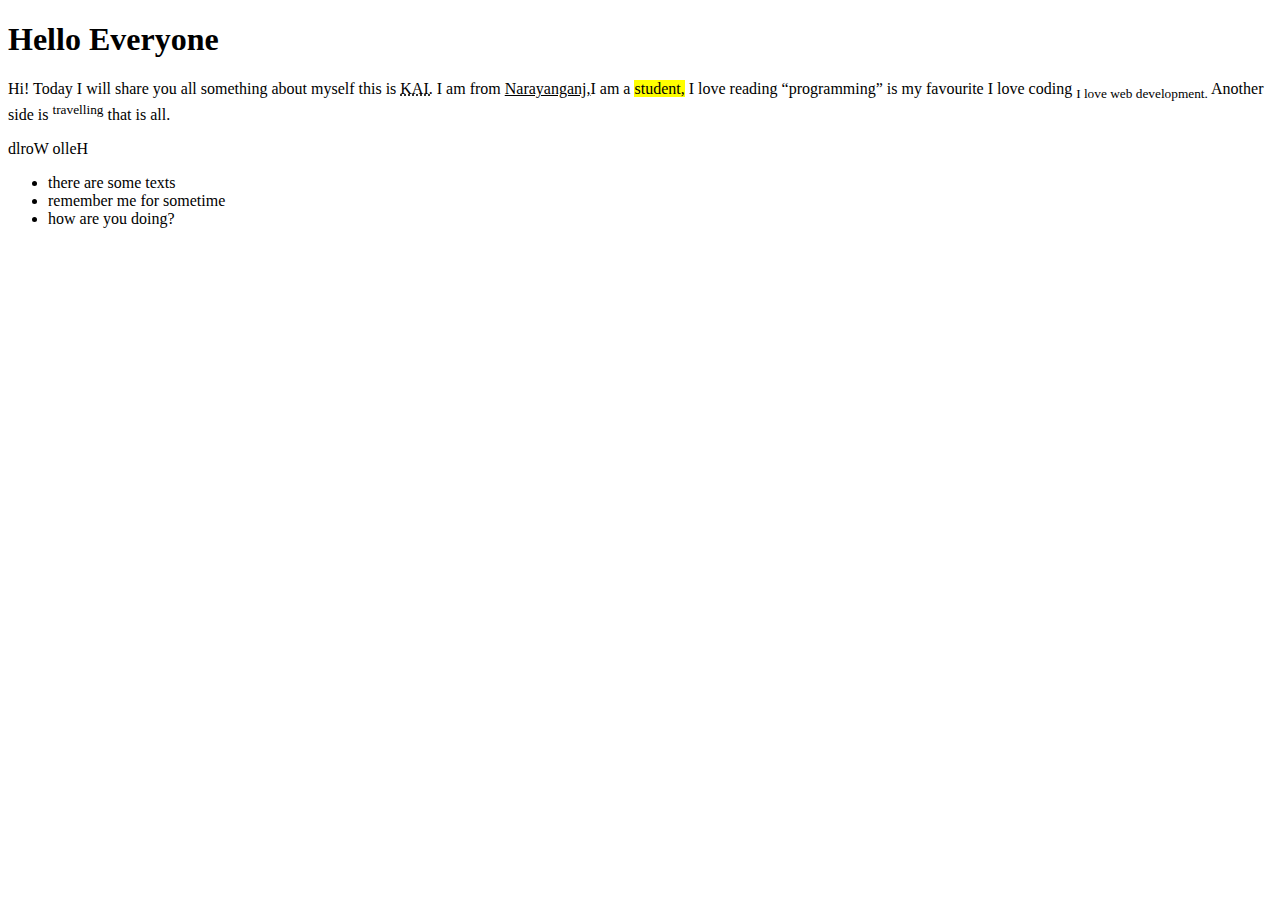
<file: part2.html>
<!DOCTYPE html>
<html lang="en">
<head>
    <meta charset="UTF-8">
    <meta name="viewport" content="width=device-width, initial-scale=1.0">
    <title>part2</title>
</head>
<body>
    <h1>Hello Everyone</h1>
    <p>Hi! Today I will share you all something about myself this is <abbr title="Kawsar Ahmed Imran">KAI.</abbr> I am from <ins>Narayanganj,</ins>I am a <mark>student,</mark> I love reading <q>programming</q> is my favourite I love coding <sub>I love web development.</sub> Another side is <sup>travelling</sup> that is all.</p>
    <bdo dir="rtl">Hello World</bdo>
    <ul>
        <li>there are some texts</li>
        <li>remember me for sometime</li>
        <li>how are you doing?</li>
    </ul>
</body>
</html>
</file>
